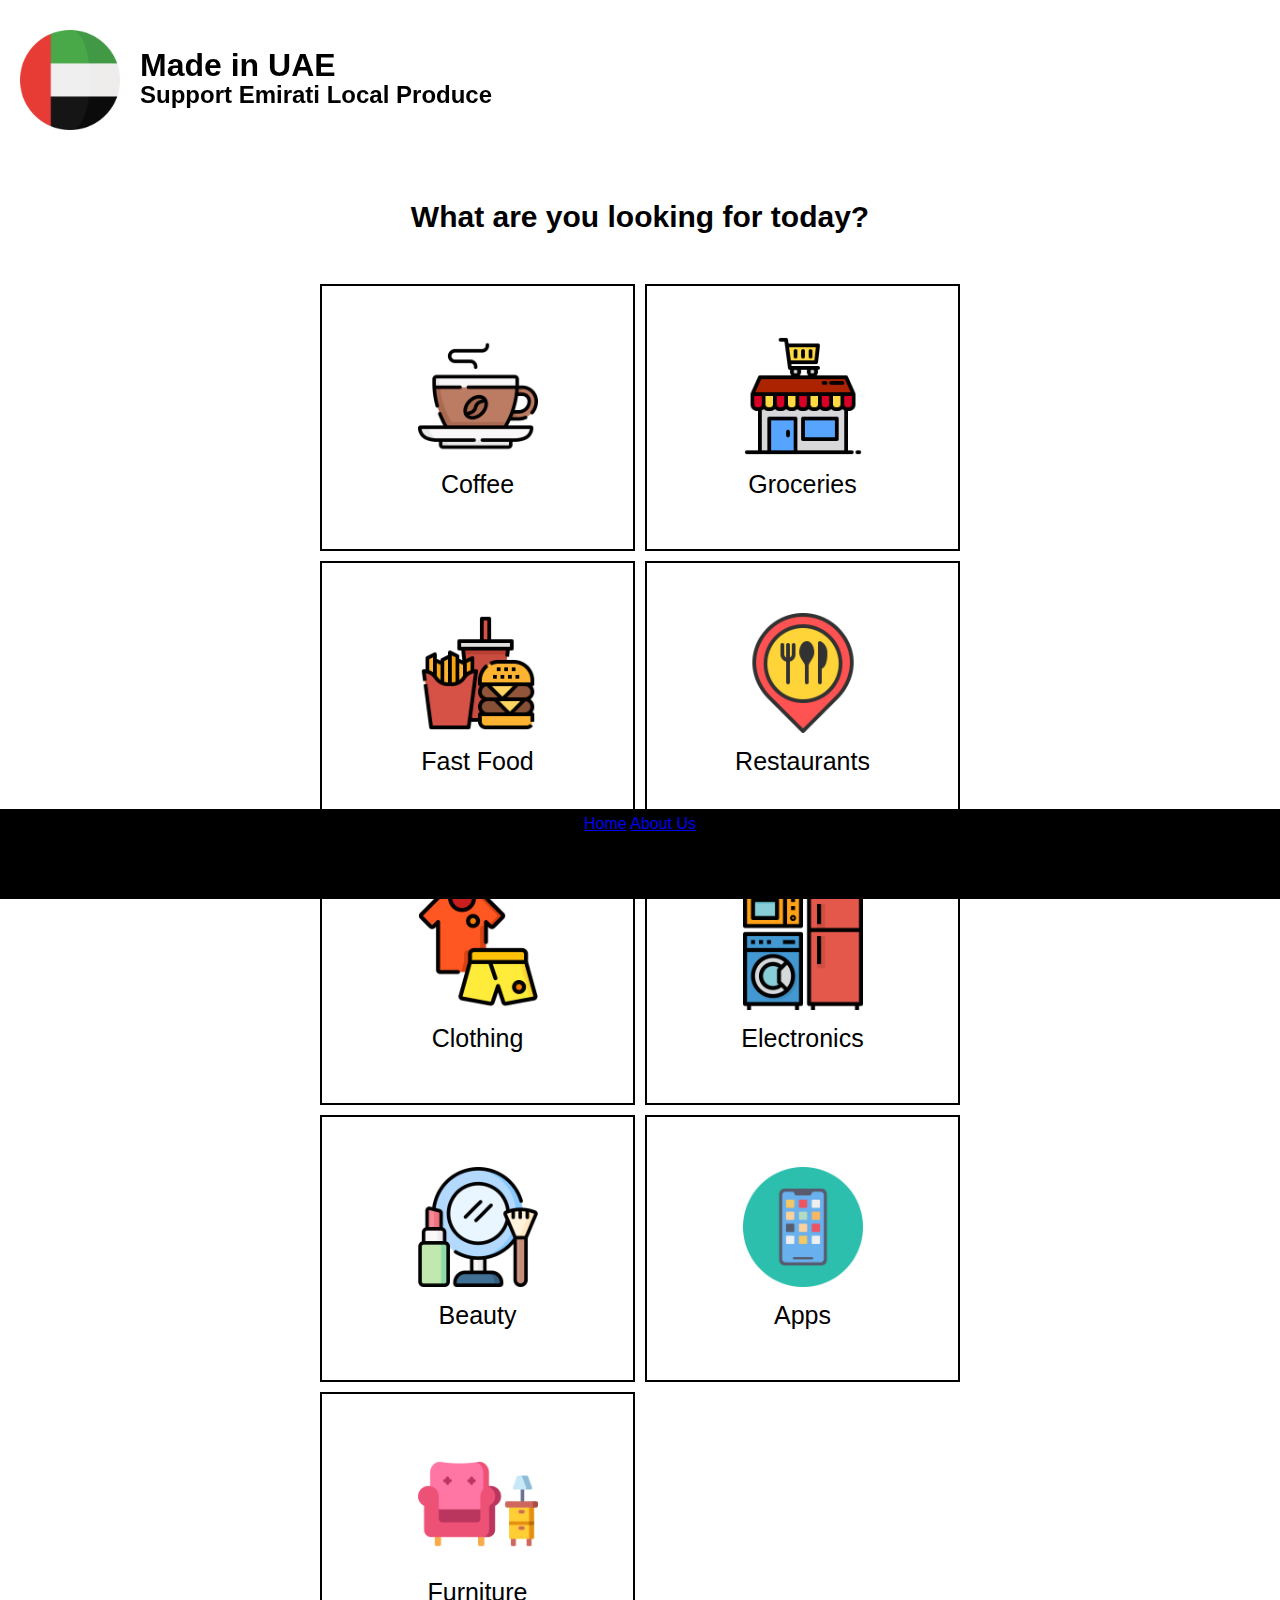
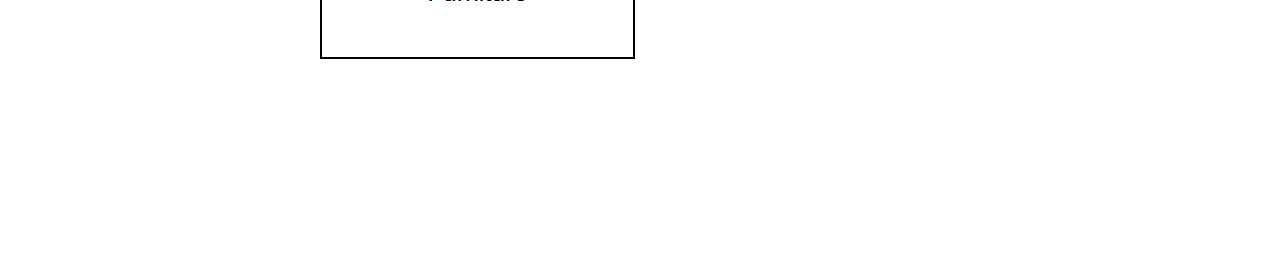
<file: templates/index.html>
<!DOCTYPE html>
<html lang="en">

  <head>
    <meta charset="UTF-8" />
    <title>Home</title>
    <link rel="stylesheet" href="Style.css" />
    <meta name="viewport" content="width=device-width", initial-scale="1.0">
  </head>

  <body>
    <div>
      <header>
        <img src="Images/uae_logo.png" class="logo" />

        <div class="wrapper">
          <h1>Made in UAE</h1>
          <h2>Support Emirati Local Produce</h2>
        </div>
      </header>

    <div class="categories">
      <h2>What are you looking for today?</h2>
      <div class="categories-list">

        <a href="#" class="single-category">
          <img src="Images/coffee_icon.png">
          <div class="category-title">Coffee</div>
        </a>

        <a href="#" class="single-category">
          <img src="Images/supermarket_icon.png">
          <div class="category-title">Groceries</div>
        </a>

        <a href="#" class="single-category">
          <img src="Images/fastfood_icon.png">
          <div class="category-title">Fast Food</div>
        </a>

        <a href="#" class="single-category">
          <img src="Images/restaurants_icon.png">
          <div class="category-title">Restaurants</div>
        </a>

        <a href="#" class="single-category">
          <img src="Images/clothing_icon.png">
          <div class="category-title">Clothing</div>
        </a>

        <a href="#" class="single-category">
          <img src="Images/electronics_icon.png">
          <div class="category-title">Electronics</div>
        </a>

        <a href="#" class="single-category">
          <img src="Images/beauty_icon.png">
          <div class="category-title">Beauty</div>
        </a>

        <a href="#" class="single-category">
          <img src="Images/apps_icon.png">
          <div class="category-title">Apps</div>
        </a>

        <a href="#" class="single-category">
          <img src="Images/furniture_icon.png">
          <div class="category-title">Furniture</div>
        </a>
      </div>
    </div>

    <div class="footer">
      <nav>
        <a href="#">Home</a>
        <a href="#">About Us</a>
      </nav>
    </div>

  </body>

</html>
</file>
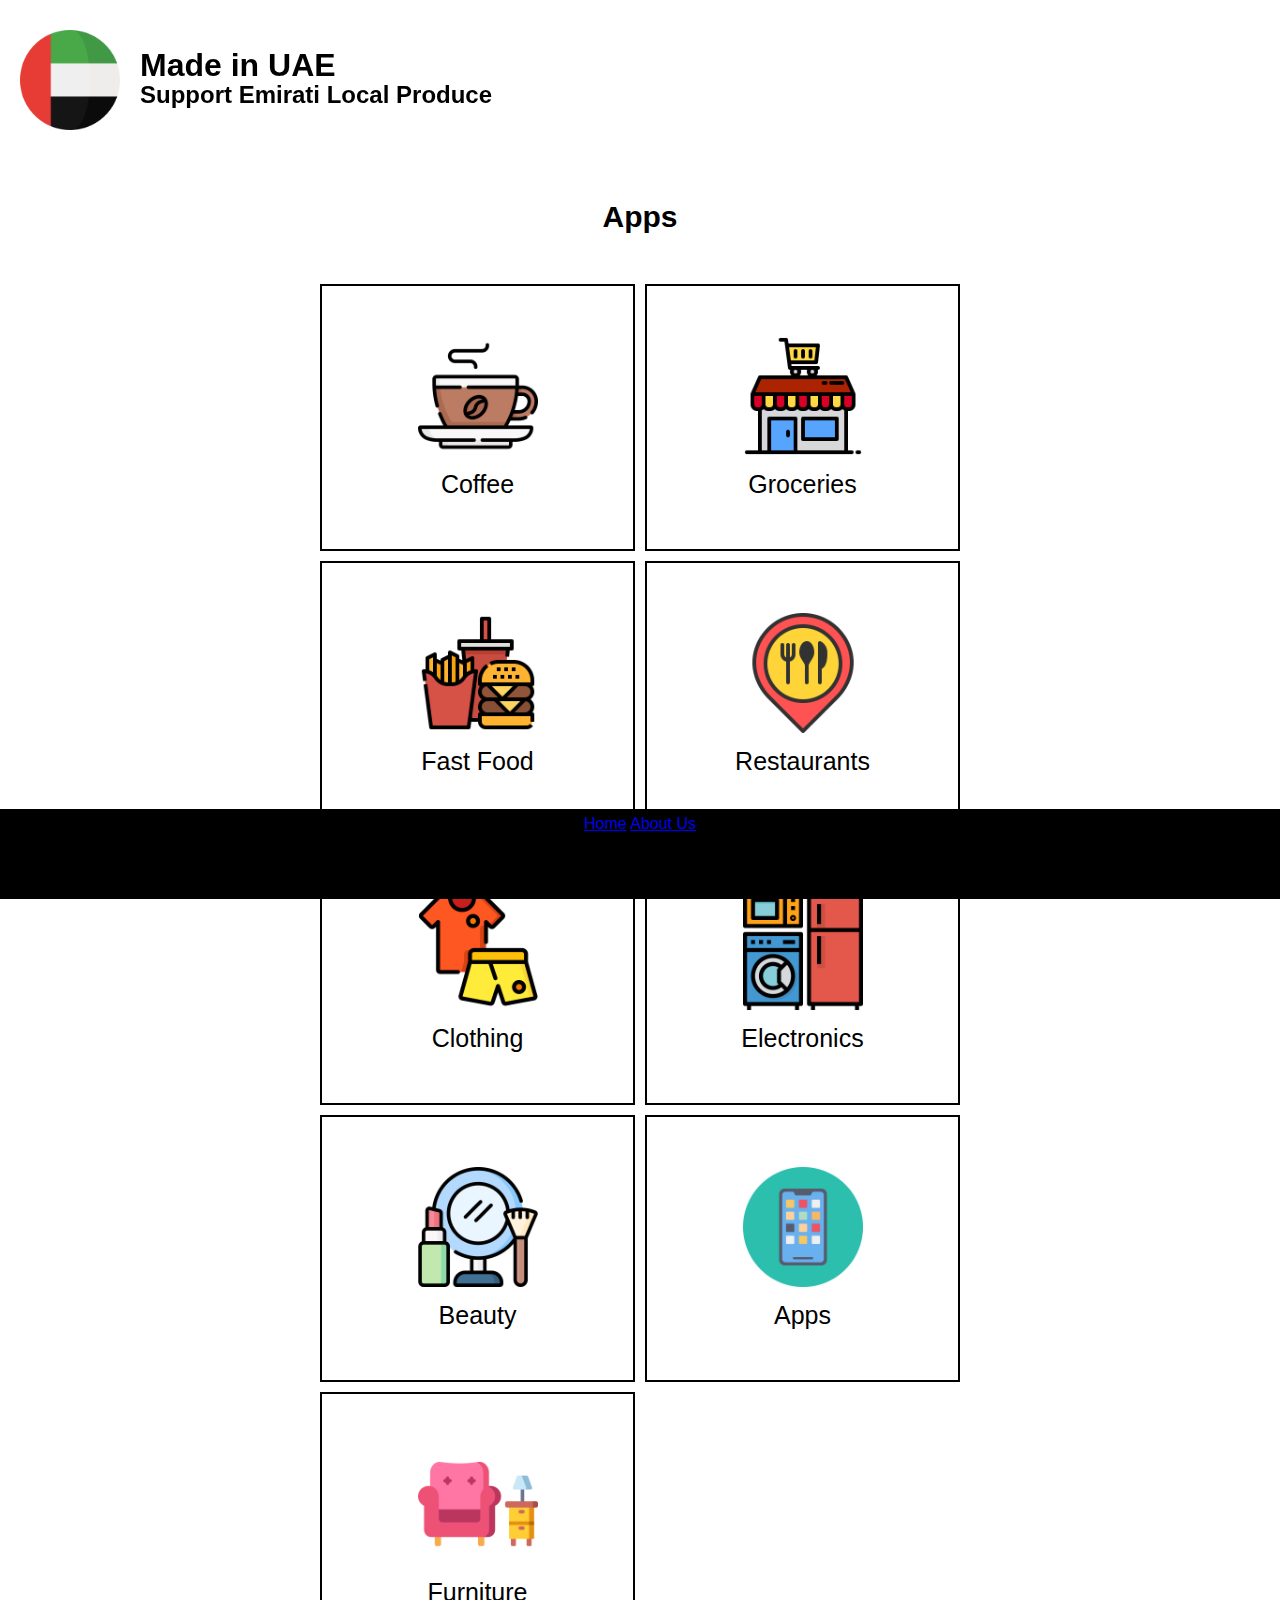
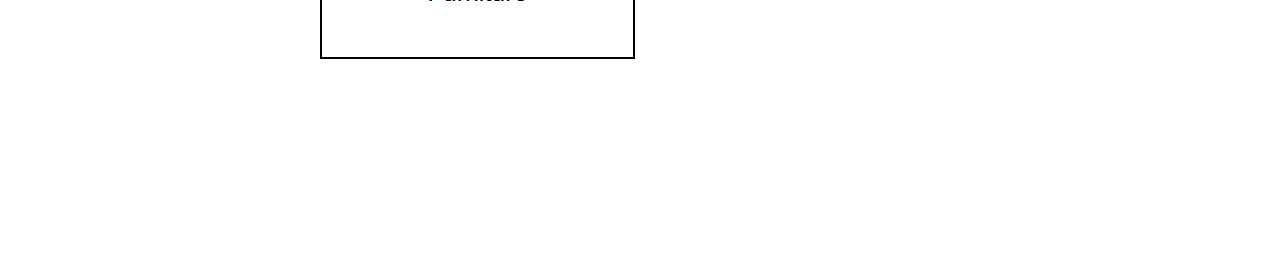
<file: templates/Apps.html>
<!DOCTYPE html>
<html lang="en">

  <head>
    <meta charset="UTF-8" />
    <title>Home</title>
    <link rel="stylesheet" href="Style.css" />
    <meta name="viewport" content="width=device-width", initial-scale="1.0">
  </head>

  <body>
    <div>
      <header>
        <img src="Images/uae_logo.png" class="logo" />

        <div class="wrapper">
          <h1>Made in UAE</h1>
          <h2>Support Emirati Local Produce</h2>
        </div>
      </header>

    <div class="categories">
      <h2>Apps</h2>
      <div class="categories-list">

        <a href="Coffee.html" class="single-category">
          <img src="Images/coffee_icon.png">
          <div class="category-title">Coffee</div>
        </a>

        <a href="Groceries.html" class="single-category">
          <img src="Images/supermarket_icon.png">
          <div class="category-title">Groceries</div>
        </a>

        <a href="#" class="single-category">
          <img src="Images/fastfood_icon.png">
          <div class="category-title">Fast Food</div>
        </a>

        <a href="#" class="single-category">
          <img src="Images/restaurants_icon.png">
          <div class="category-title">Restaurants</div>
        </a>

        <a href="#" class="single-category">
          <img src="Images/clothing_icon.png">
          <div class="category-title">Clothing</div>
        </a>

        <a href="#" class="single-category">
          <img src="Images/electronics_icon.png">
          <div class="category-title">Electronics</div>
        </a>

        <a href="#" class="single-category">
          <img src="Images/beauty_icon.png">
          <div class="category-title">Beauty</div>
        </a>

        <a href="#" class="single-category">
          <img src="Images/apps_icon.png">
          <div class="category-title">Apps</div>
        </a>

        <a href="#" class="single-category">
          <img src="Images/furniture_icon.png">
          <div class="category-title">Furniture</div>
        </a>
      </div>
    </div>

    <div class="footer">
      <nav>
        <a href="index.html">Home</a>
        <a href="#">About Us</a>
      </nav>
    </div>

  </body>

</html>
</file>
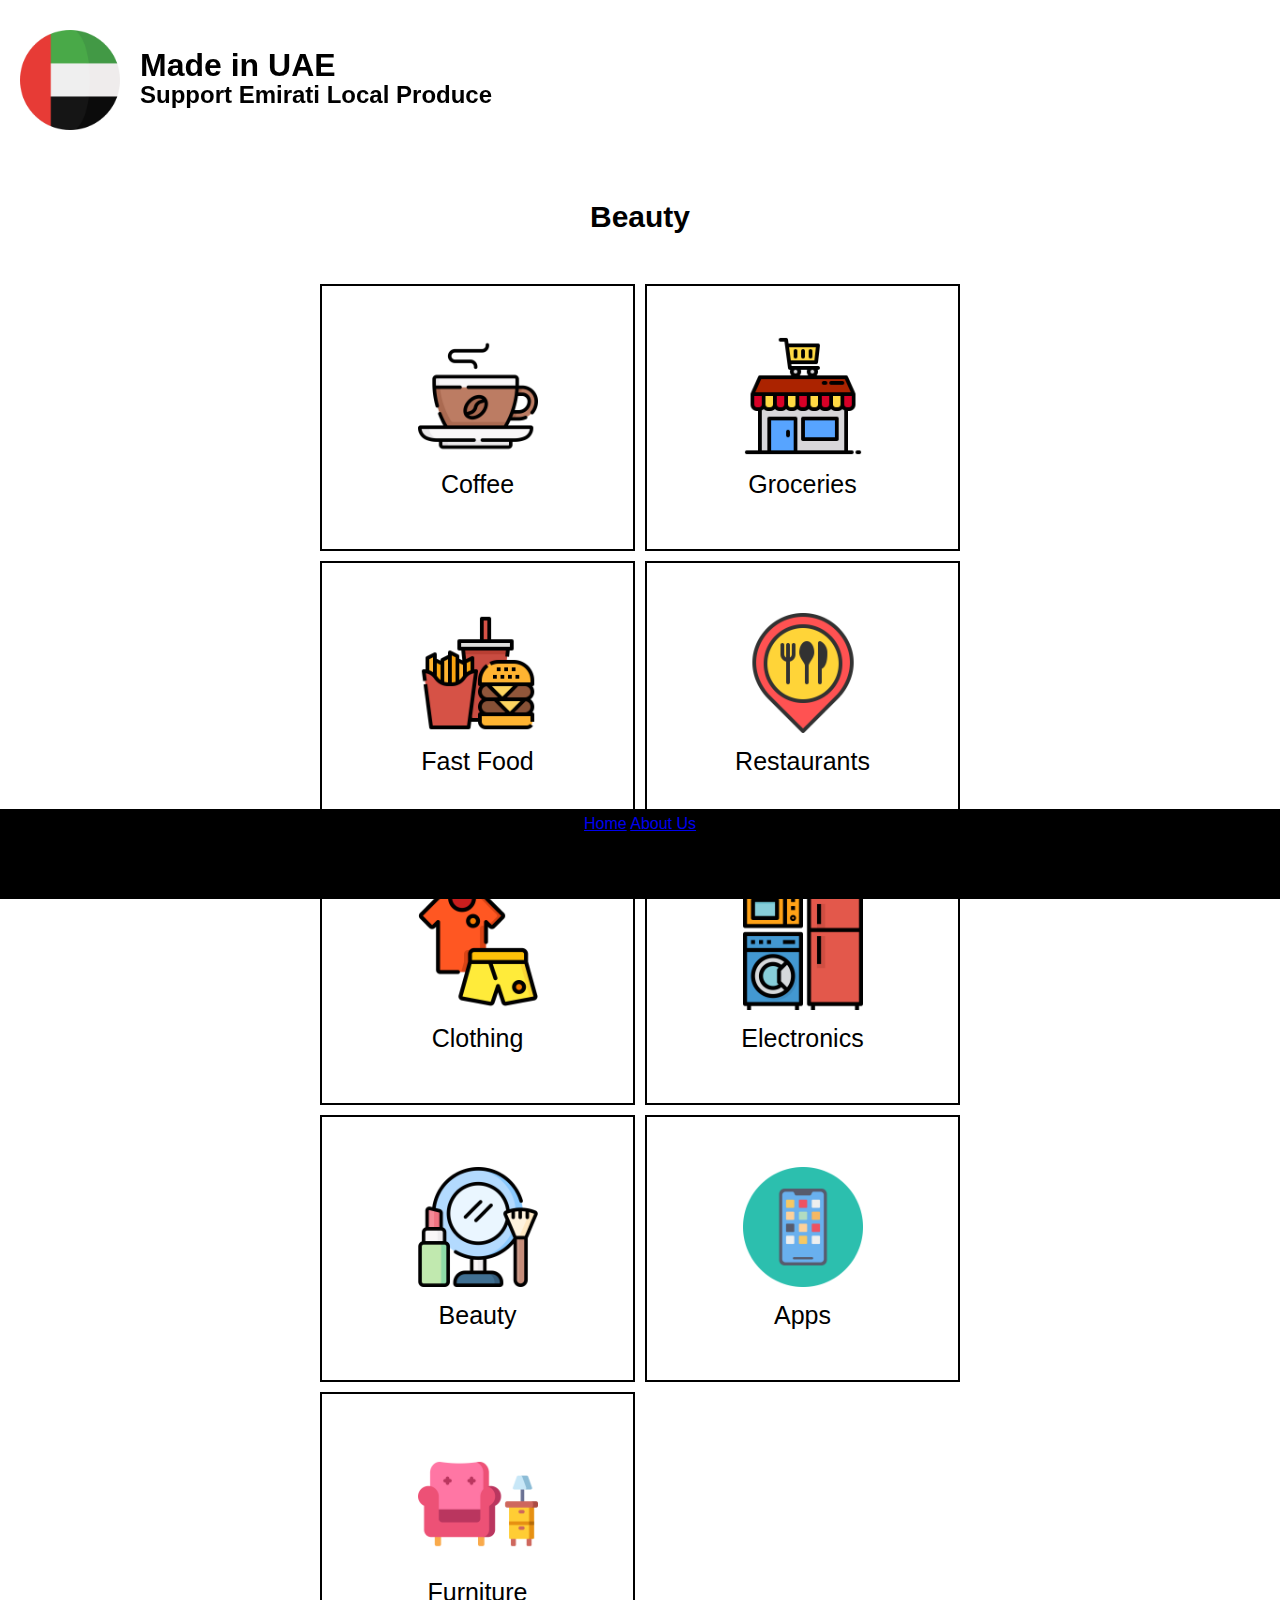
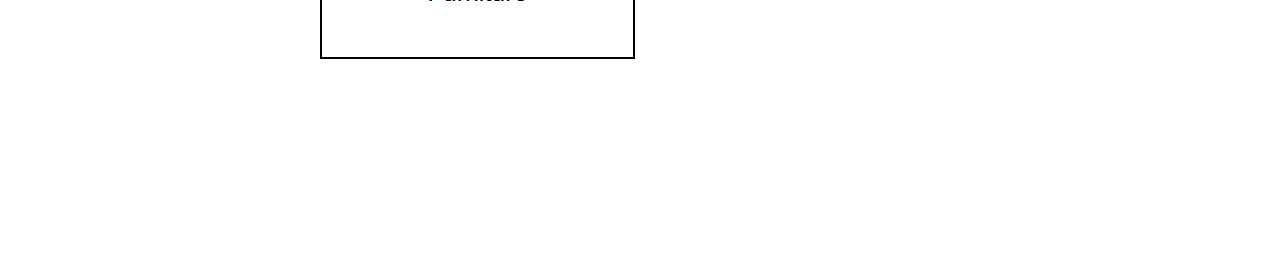
<file: templates/Beauty.html>
<!DOCTYPE html>
<html lang="en">

  <head>
    <meta charset="UTF-8" />
    <title>Home</title>
    <link rel="stylesheet" href="Style.css" />
    <meta name="viewport" content="width=device-width", initial-scale="1.0">
  </head>

  <body>
    <div>
      <header>
        <img src="Images/uae_logo.png" class="logo" />

        <div class="wrapper">
          <h1>Made in UAE</h1>
          <h2>Support Emirati Local Produce</h2>
        </div>
      </header>

    <div class="categories">
      <h2>Beauty</h2>
      <div class="categories-list">

        <a href="Coffee.html" class="single-category">
          <img src="Images/coffee_icon.png">
          <div class="category-title">Coffee</div>
        </a>

        <a href="Groceries.html" class="single-category">
          <img src="Images/supermarket_icon.png">
          <div class="category-title">Groceries</div>
        </a>

        <a href="#" class="single-category">
          <img src="Images/fastfood_icon.png">
          <div class="category-title">Fast Food</div>
        </a>

        <a href="#" class="single-category">
          <img src="Images/restaurants_icon.png">
          <div class="category-title">Restaurants</div>
        </a>

        <a href="#" class="single-category">
          <img src="Images/clothing_icon.png">
          <div class="category-title">Clothing</div>
        </a>

        <a href="#" class="single-category">
          <img src="Images/electronics_icon.png">
          <div class="category-title">Electronics</div>
        </a>

        <a href="#" class="single-category">
          <img src="Images/beauty_icon.png">
          <div class="category-title">Beauty</div>
        </a>

        <a href="#" class="single-category">
          <img src="Images/apps_icon.png">
          <div class="category-title">Apps</div>
        </a>

        <a href="#" class="single-category">
          <img src="Images/furniture_icon.png">
          <div class="category-title">Furniture</div>
        </a>
      </div>
    </div>

    <div class="footer">
      <nav>
        <a href="index.html">Home</a>
        <a href="#">About Us</a>
      </nav>
    </div>

  </body>

</html>
</file>
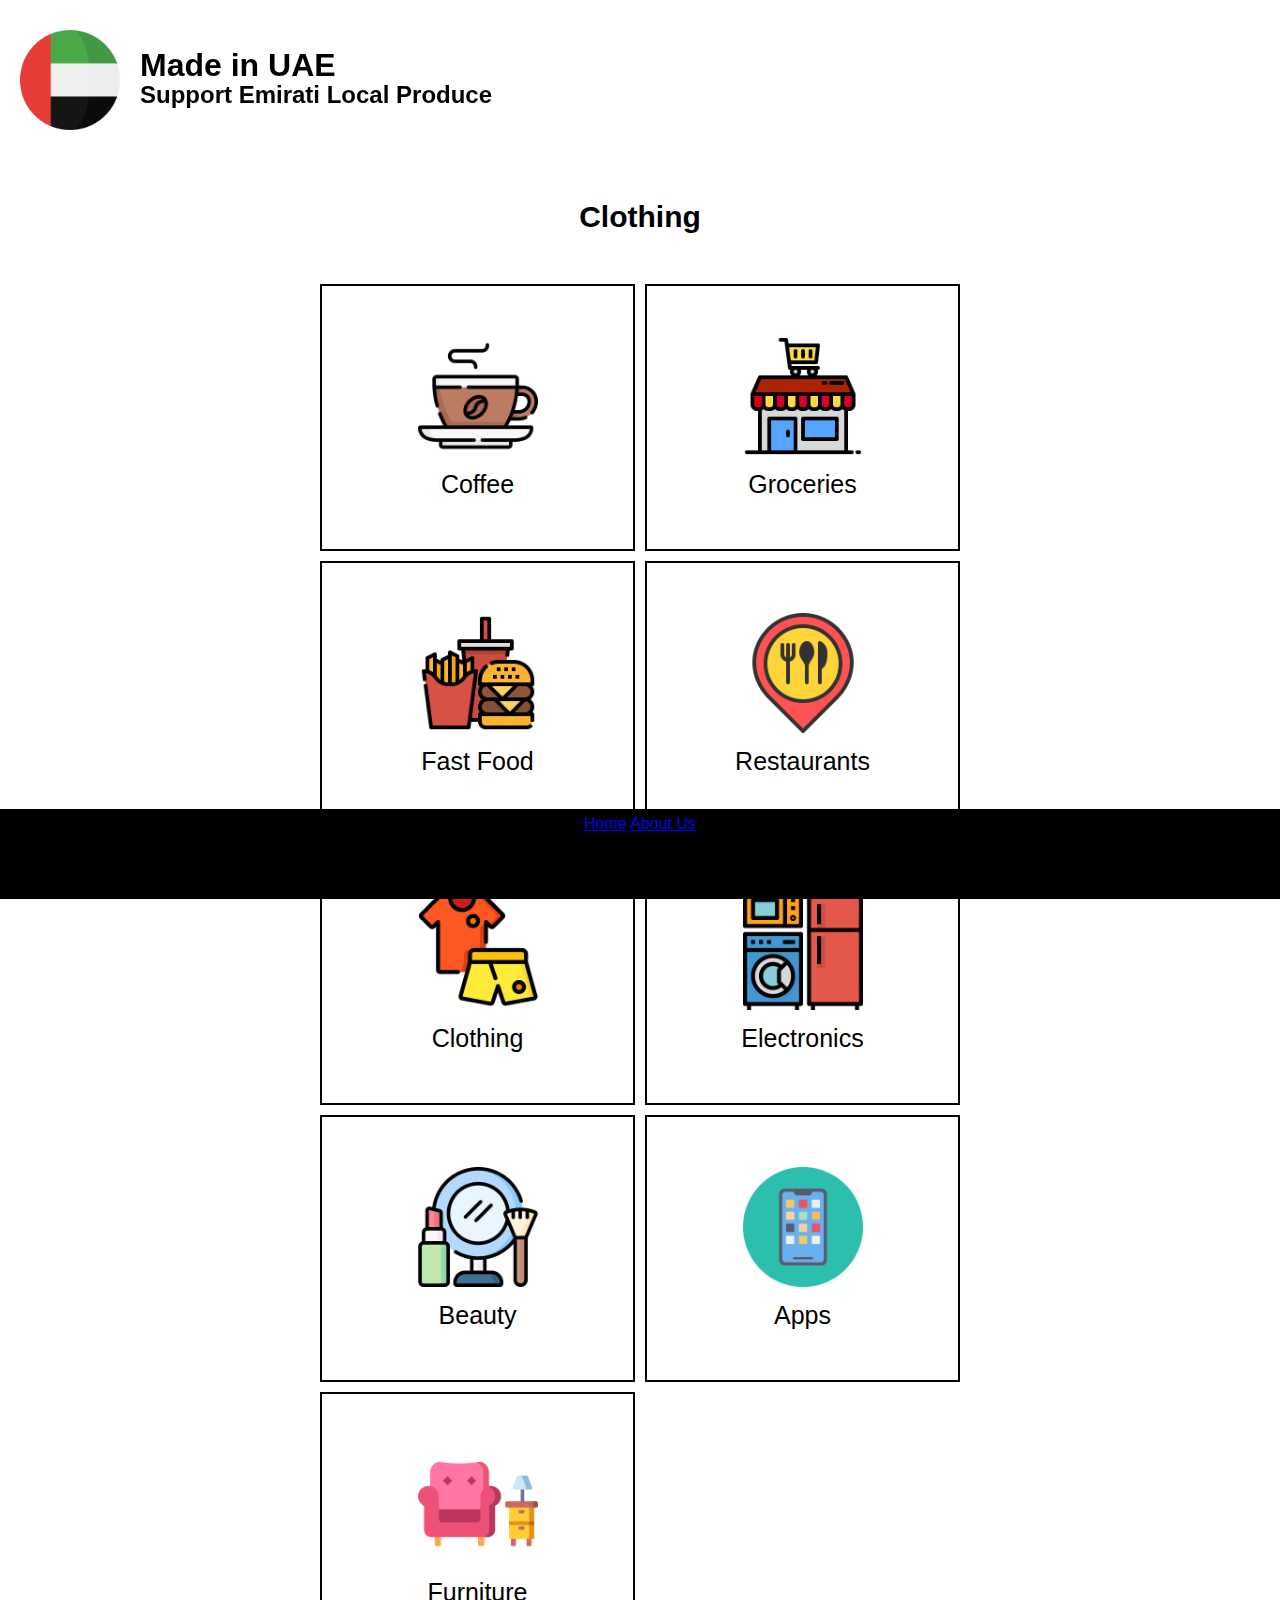
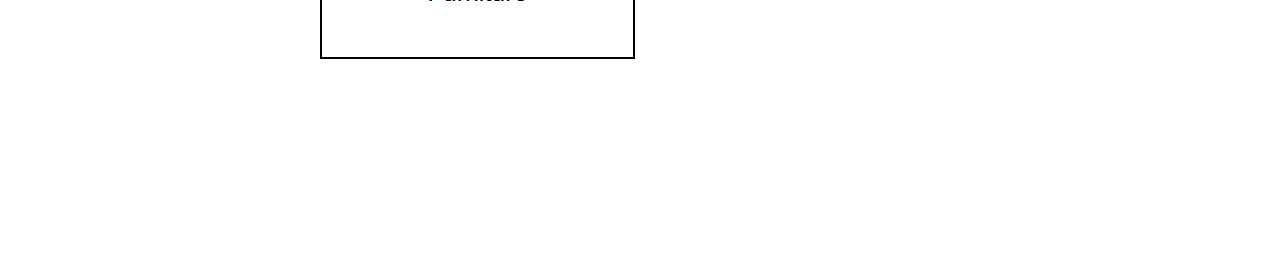
<file: templates/Clothing.html>
<!DOCTYPE html>
<html lang="en">

  <head>
    <meta charset="UTF-8" />
    <title>Home</title>
    <link rel="stylesheet" href="Style.css" />
    <meta name="viewport" content="width=device-width", initial-scale="1.0">
  </head>

  <body>
    <div>
      <header>
        <img src="Images/uae_logo.png" class="logo" />

        <div class="wrapper">
          <h1>Made in UAE</h1>
          <h2>Support Emirati Local Produce</h2>
        </div>
      </header>

    <div class="categories">
      <h2>Clothing</h2>
      <div class="categories-list">

        <a href="Coffee.html" class="single-category">
          <img src="Images/coffee_icon.png">
          <div class="category-title">Coffee</div>
        </a>

        <a href="Groceries.html" class="single-category">
          <img src="Images/supermarket_icon.png">
          <div class="category-title">Groceries</div>
        </a>

        <a href="#" class="single-category">
          <img src="Images/fastfood_icon.png">
          <div class="category-title">Fast Food</div>
        </a>

        <a href="#" class="single-category">
          <img src="Images/restaurants_icon.png">
          <div class="category-title">Restaurants</div>
        </a>

        <a href="#" class="single-category">
          <img src="Images/clothing_icon.png">
          <div class="category-title">Clothing</div>
        </a>

        <a href="#" class="single-category">
          <img src="Images/electronics_icon.png">
          <div class="category-title">Electronics</div>
        </a>

        <a href="#" class="single-category">
          <img src="Images/beauty_icon.png">
          <div class="category-title">Beauty</div>
        </a>

        <a href="#" class="single-category">
          <img src="Images/apps_icon.png">
          <div class="category-title">Apps</div>
        </a>

        <a href="#" class="single-category">
          <img src="Images/furniture_icon.png">
          <div class="category-title">Furniture</div>
        </a>
      </div>
    </div>

    <div class="footer">
      <nav>
        <a href="index.html">Home</a>
        <a href="#">About Us</a>
      </nav>
    </div>

  </body>

</html>
</file>
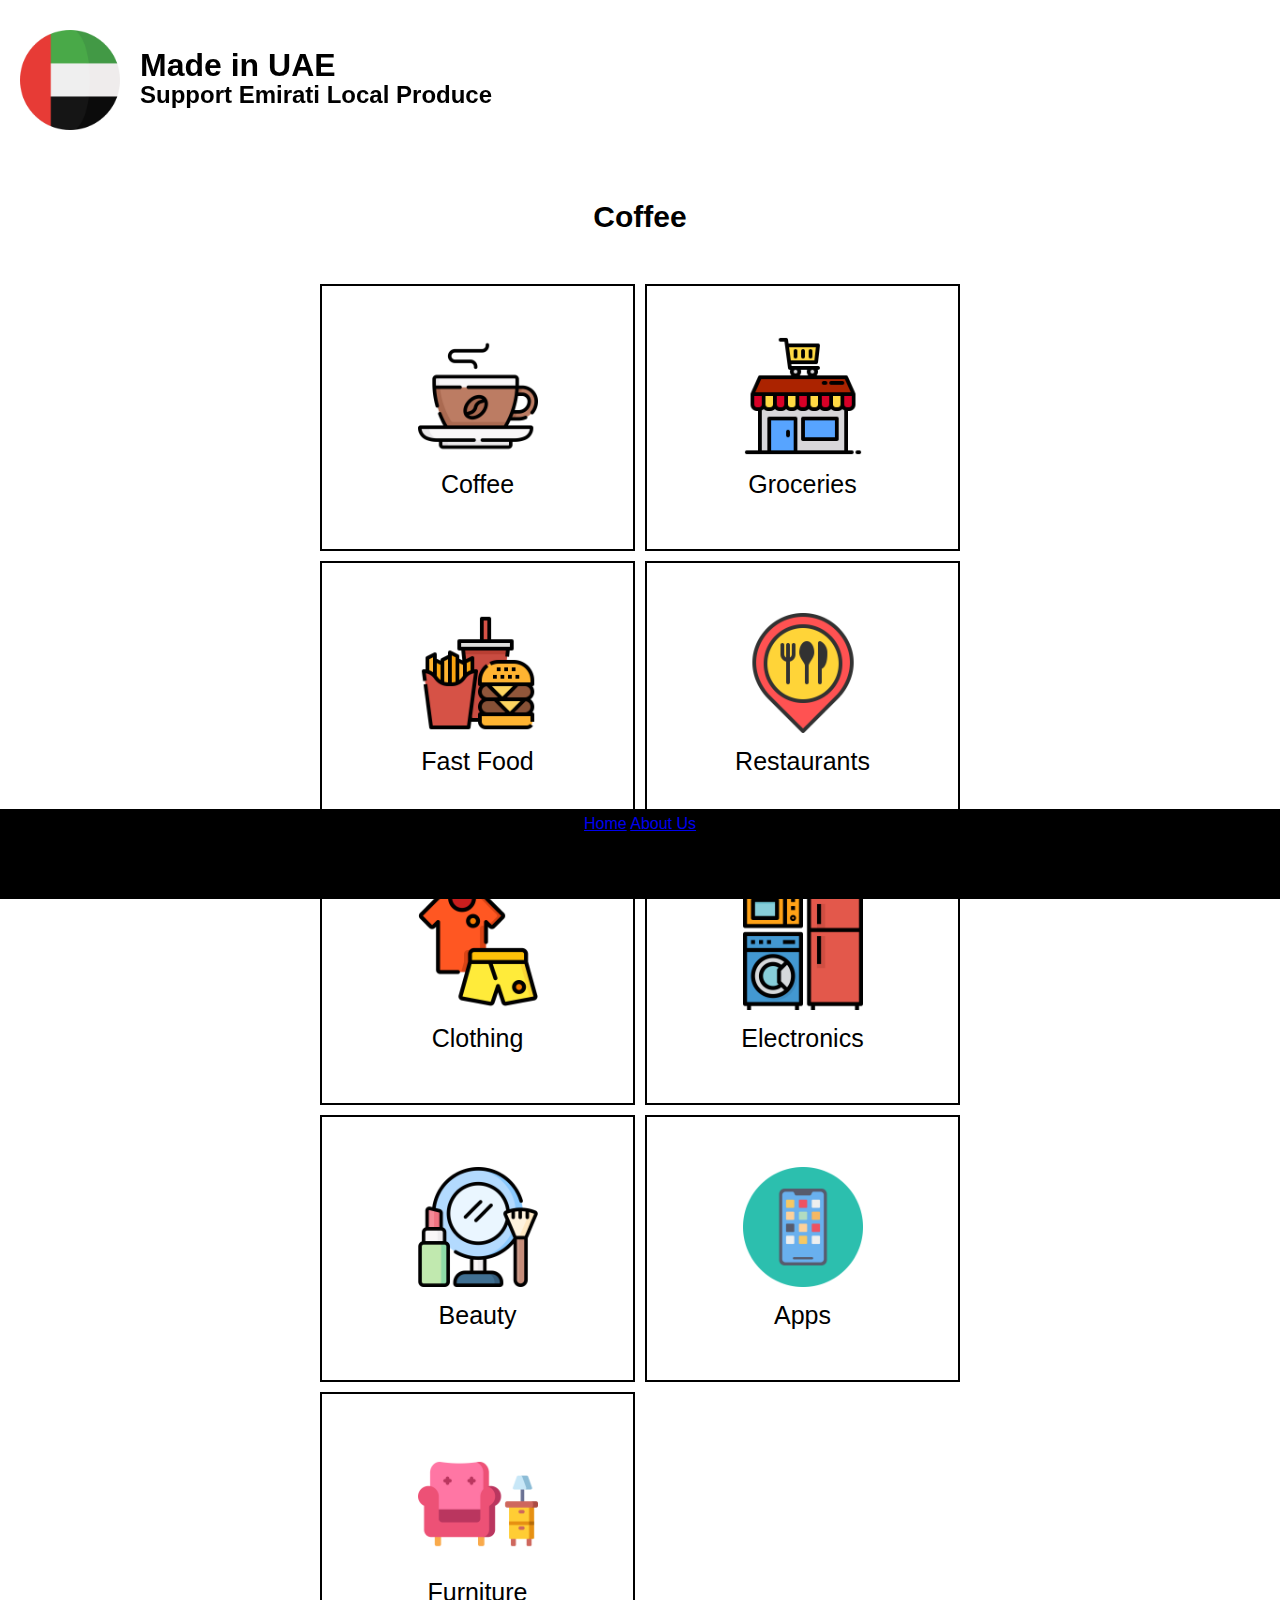
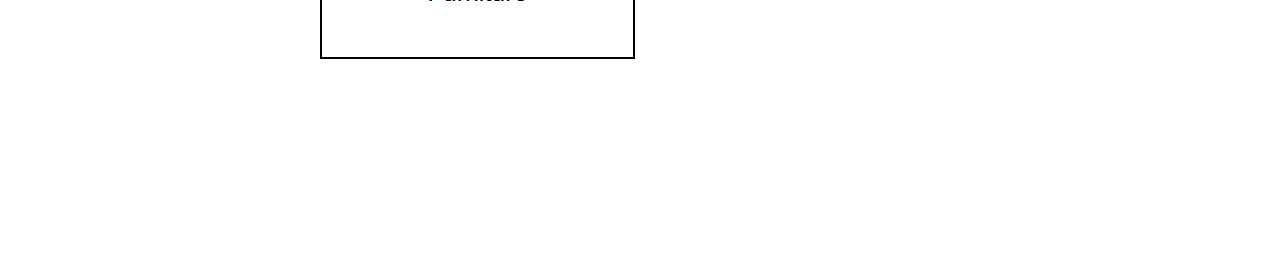
<file: templates/Coffee.html>
<!DOCTYPE html>
<html lang="en">

  <head>
    <meta charset="UTF-8" />
    <title>Home</title>
    <link rel="stylesheet" href="Style.css" />
    <meta name="viewport" content="width=device-width", initial-scale="1.0">
  </head>

  <body>
    <div>
      <header>
        <img src="Images/uae_logo.png" class="logo" />

        <div class="wrapper">
          <h1>Made in UAE</h1>
          <h2>Support Emirati Local Produce</h2>
        </div>
      </header>

    <div class="categories">
      <h2>Coffee</h2>
      <div class="categories-list">

        <a href="Coffee.html" class="single-category">
          <img src="Images/coffee_icon.png">
          <div class="category-title">Coffee</div>
        </a>

        <a href="#" class="single-category">
          <img src="Images/supermarket_icon.png">
          <div class="category-title">Groceries</div>
        </a>

        <a href="#" class="single-category">
          <img src="Images/fastfood_icon.png">
          <div class="category-title">Fast Food</div>
        </a>

        <a href="#" class="single-category">
          <img src="Images/restaurants_icon.png">
          <div class="category-title">Restaurants</div>
        </a>

        <a href="#" class="single-category">
          <img src="Images/clothing_icon.png">
          <div class="category-title">Clothing</div>
        </a>

        <a href="#" class="single-category">
          <img src="Images/electronics_icon.png">
          <div class="category-title">Electronics</div>
        </a>

        <a href="#" class="single-category">
          <img src="Images/beauty_icon.png">
          <div class="category-title">Beauty</div>
        </a>

        <a href="#" class="single-category">
          <img src="Images/apps_icon.png">
          <div class="category-title">Apps</div>
        </a>

        <a href="#" class="single-category">
          <img src="Images/furniture_icon.png">
          <div class="category-title">Furniture</div>
        </a>
      </div>
    </div>

    <div class="footer">
      <nav>
        <a href="index.html">Home</a>
        <a href="#">About Us</a>
      </nav>
    </div>
  </body>
</html>
</file>
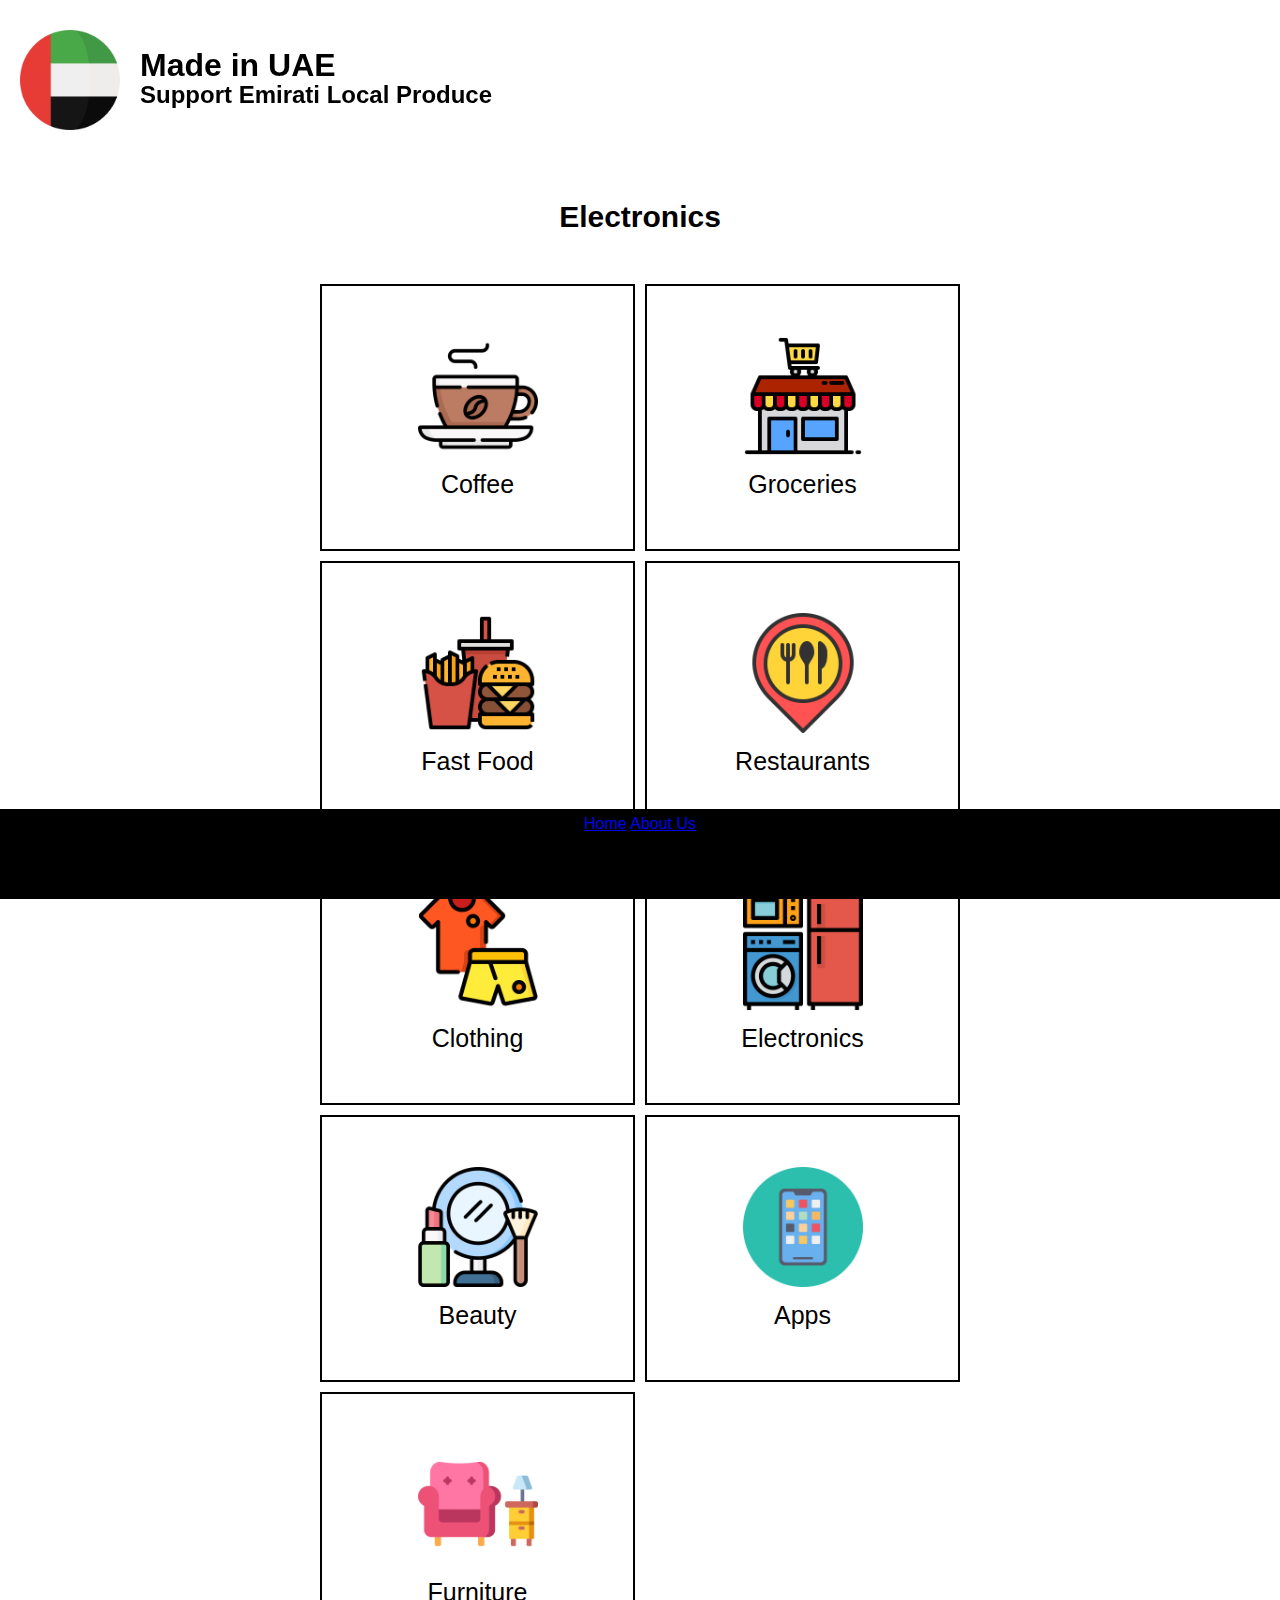
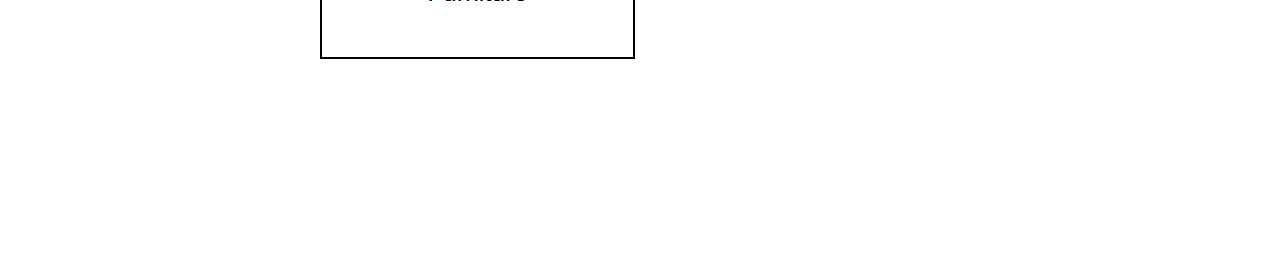
<file: templates/Electronics.html>
<!DOCTYPE html>
<html lang="en">

  <head>
    <meta charset="UTF-8" />
    <title>Home</title>
    <link rel="stylesheet" href="Style.css" />
    <meta name="viewport" content="width=device-width", initial-scale="1.0">
  </head>

  <body>
    <div>
      <header>
        <img src="Images/uae_logo.png" class="logo" />

        <div class="wrapper">
          <h1>Made in UAE</h1>
          <h2>Support Emirati Local Produce</h2>
        </div>
      </header>

    <div class="categories">
      <h2>Electronics</h2>
      <div class="categories-list">

        <a href="Coffee.html" class="single-category">
          <img src="Images/coffee_icon.png">
          <div class="category-title">Coffee</div>
        </a>

        <a href="Groceries.html" class="single-category">
          <img src="Images/supermarket_icon.png">
          <div class="category-title">Groceries</div>
        </a>

        <a href="#" class="single-category">
          <img src="Images/fastfood_icon.png">
          <div class="category-title">Fast Food</div>
        </a>

        <a href="#" class="single-category">
          <img src="Images/restaurants_icon.png">
          <div class="category-title">Restaurants</div>
        </a>

        <a href="#" class="single-category">
          <img src="Images/clothing_icon.png">
          <div class="category-title">Clothing</div>
        </a>

        <a href="#" class="single-category">
          <img src="Images/electronics_icon.png">
          <div class="category-title">Electronics</div>
        </a>

        <a href="#" class="single-category">
          <img src="Images/beauty_icon.png">
          <div class="category-title">Beauty</div>
        </a>

        <a href="#" class="single-category">
          <img src="Images/apps_icon.png">
          <div class="category-title">Apps</div>
        </a>

        <a href="#" class="single-category">
          <img src="Images/furniture_icon.png">
          <div class="category-title">Furniture</div>
        </a>
      </div>
    </div>

    <div class="footer">
      <nav>
        <a href="index.html">Home</a>
        <a href="#">About Us</a>
      </nav>
    </div>

  </body>

</html>
</file>
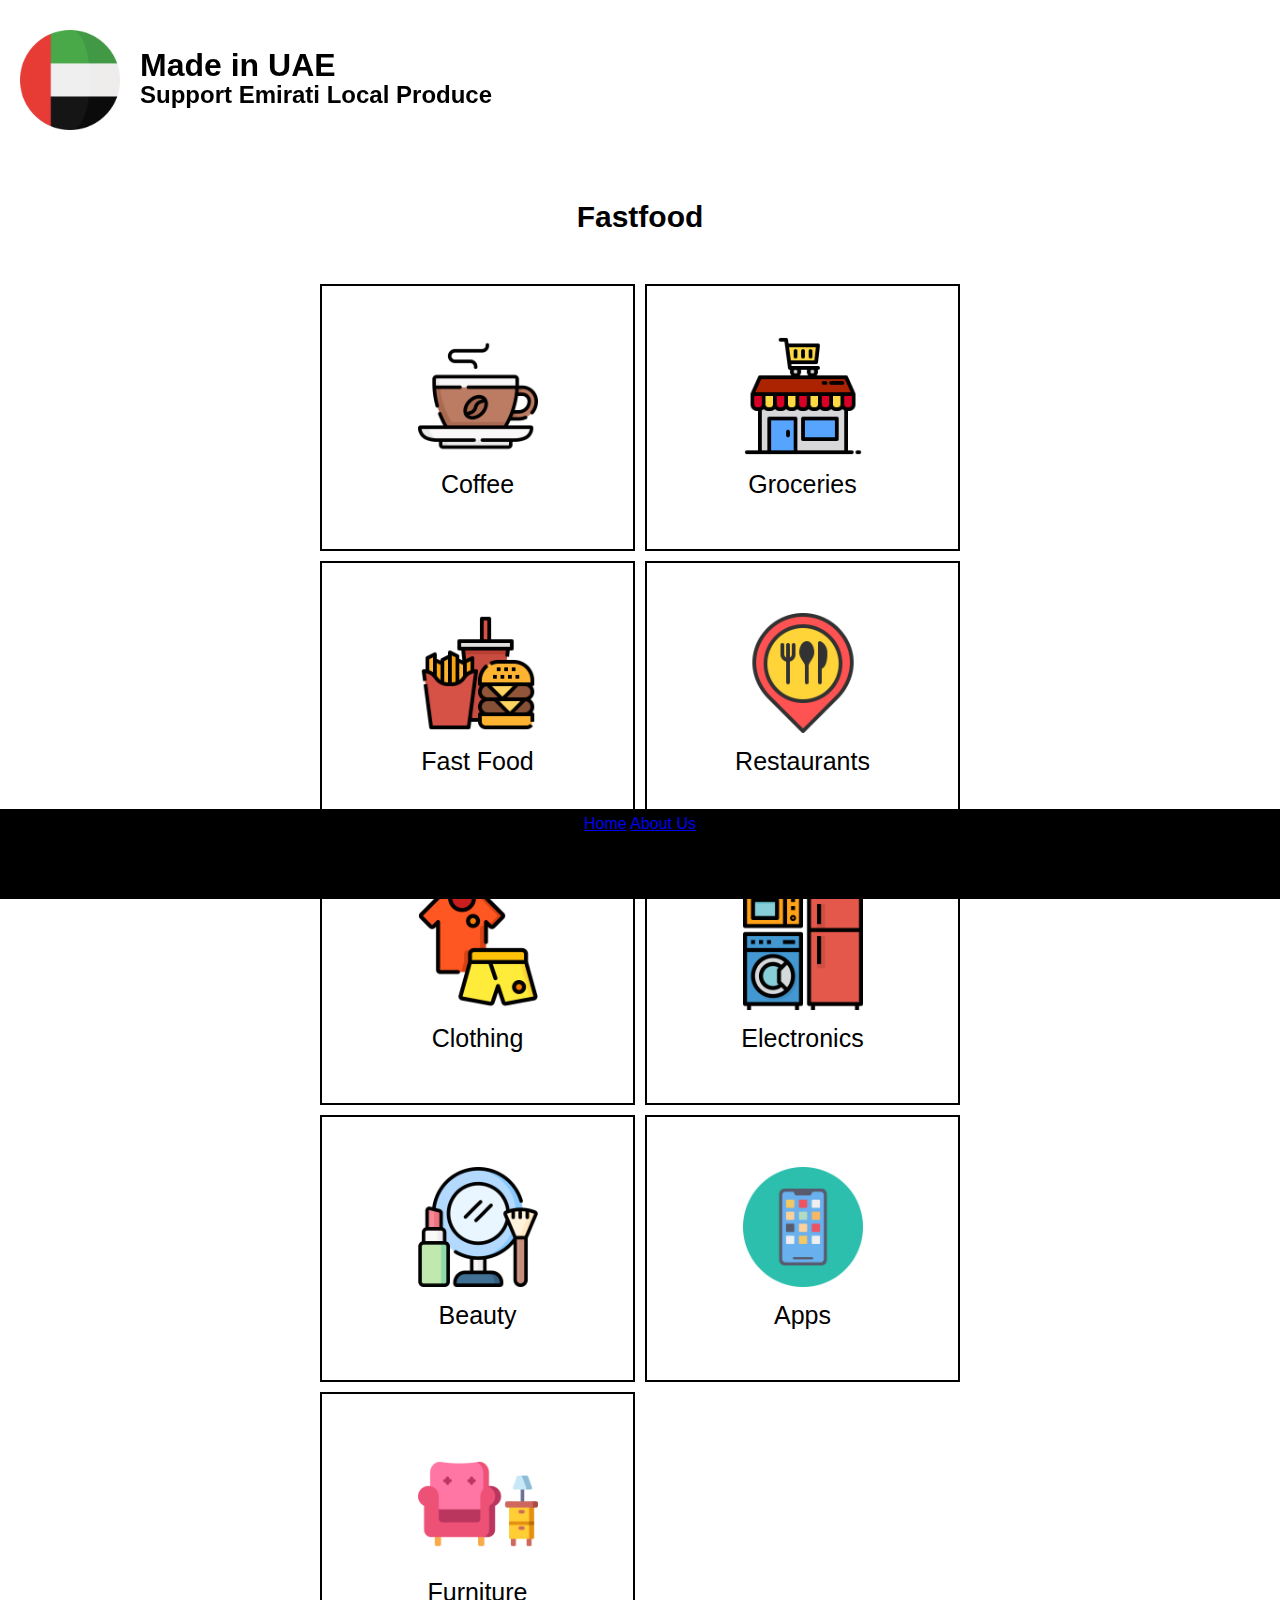
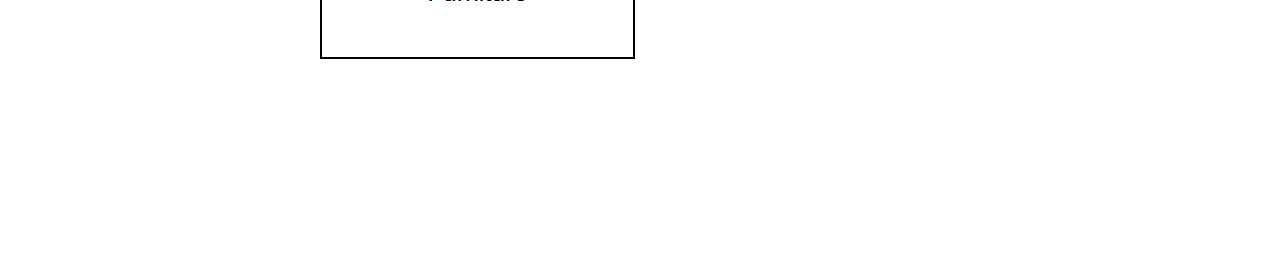
<file: templates/Fastfood.html>
<!DOCTYPE html>
<html lang="en">

  <head>
    <meta charset="UTF-8" />
    <title>Home</title>
    <link rel="stylesheet" href="Style.css" />
    <meta name="viewport" content="width=device-width", initial-scale="1.0">
  </head>

  <body>
    <div>
      <header>
        <img src="Images/uae_logo.png" class="logo" />

        <div class="wrapper">
          <h1>Made in UAE</h1>
          <h2>Support Emirati Local Produce</h2>
        </div>
      </header>

    <div class="categories">
      <h2>Fastfood</h2>
      <div class="categories-list">

        <a href="Coffee.html" class="single-category">
          <img src="Images/coffee_icon.png">
          <div class="category-title">Coffee</div>
        </a>

        <a href="Groceries.html" class="single-category">
          <img src="Images/supermarket_icon.png">
          <div class="category-title">Groceries</div>
        </a>

        <a href="#" class="single-category">
          <img src="Images/fastfood_icon.png">
          <div class="category-title">Fast Food</div>
        </a>

        <a href="#" class="single-category">
          <img src="Images/restaurants_icon.png">
          <div class="category-title">Restaurants</div>
        </a>

        <a href="#" class="single-category">
          <img src="Images/clothing_icon.png">
          <div class="category-title">Clothing</div>
        </a>

        <a href="#" class="single-category">
          <img src="Images/electronics_icon.png">
          <div class="category-title">Electronics</div>
        </a>

        <a href="#" class="single-category">
          <img src="Images/beauty_icon.png">
          <div class="category-title">Beauty</div>
        </a>

        <a href="#" class="single-category">
          <img src="Images/apps_icon.png">
          <div class="category-title">Apps</div>
        </a>

        <a href="#" class="single-category">
          <img src="Images/furniture_icon.png">
          <div class="category-title">Furniture</div>
        </a>
      </div>
    </div>

    <div class="footer">
      <nav>
        <a href="index.html">Home</a>
        <a href="#">About Us</a>
      </nav>
    </div>

  </body>

</html>
</file>
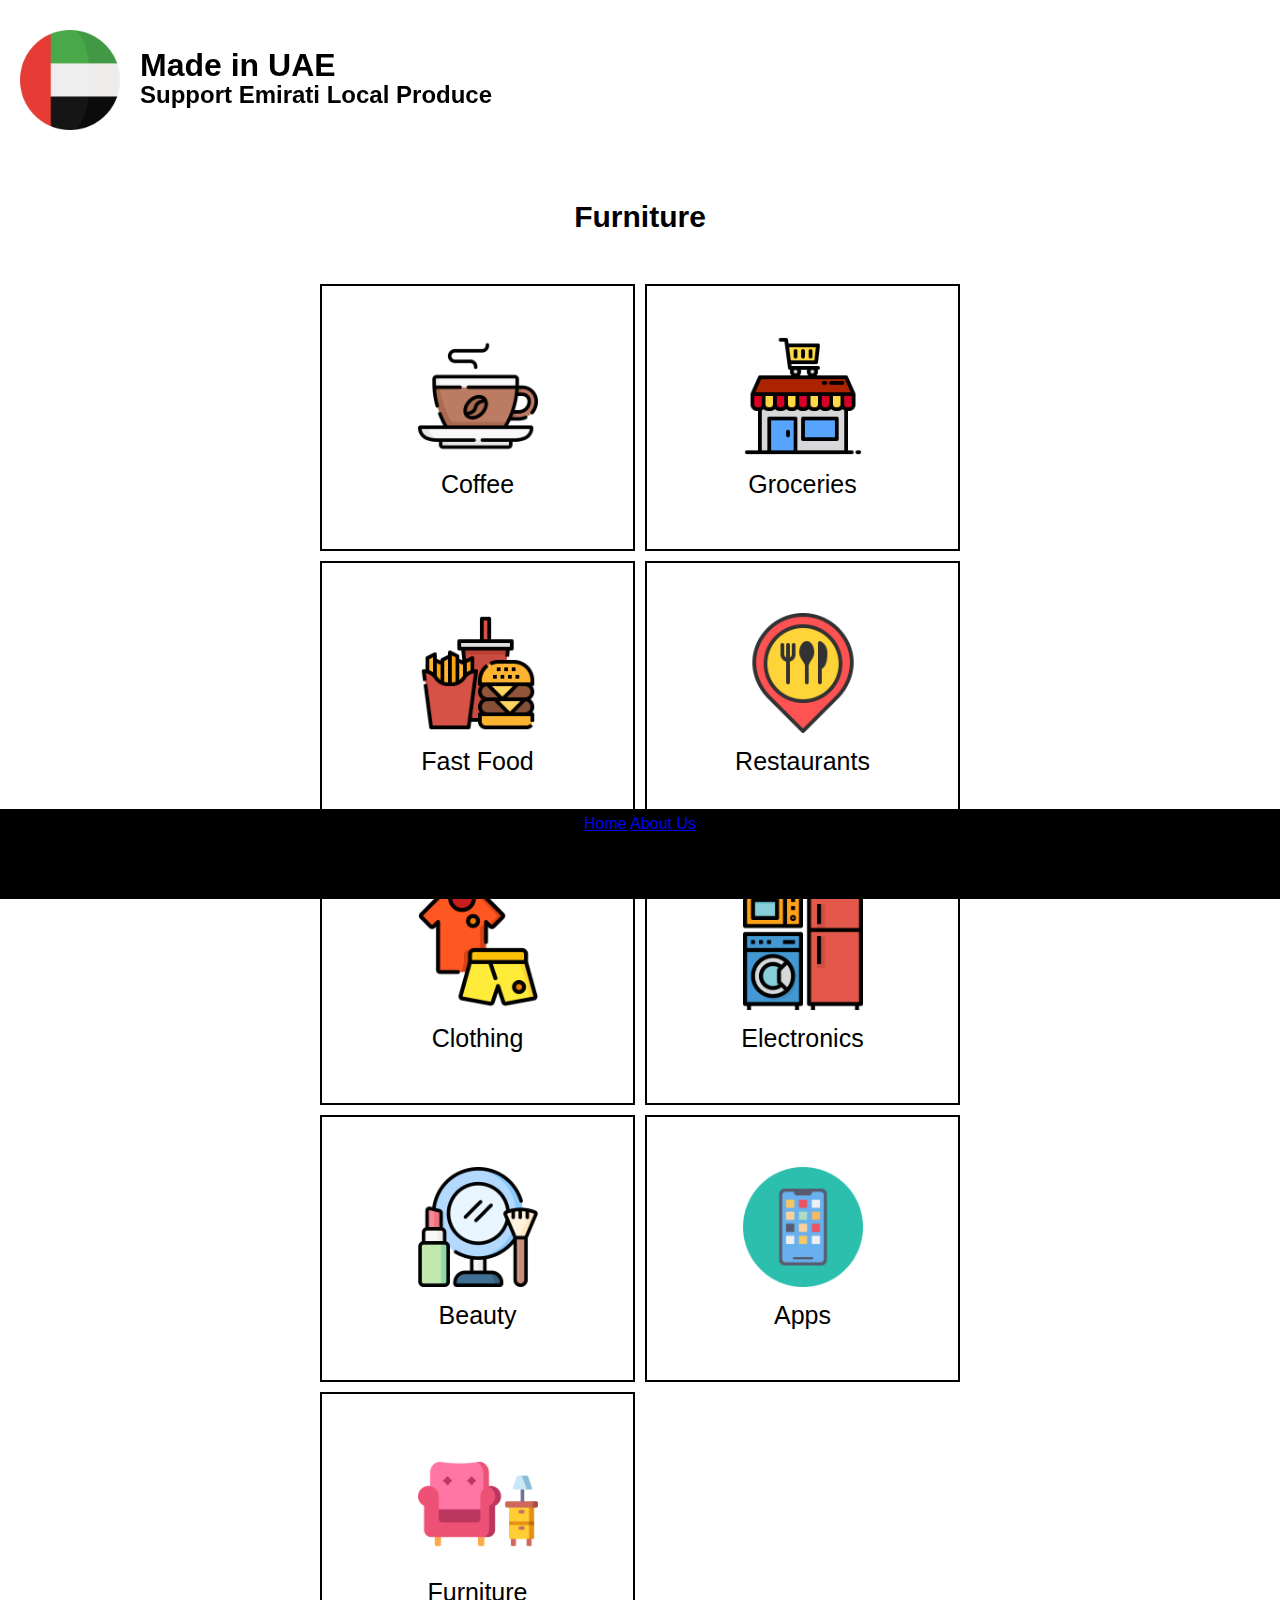
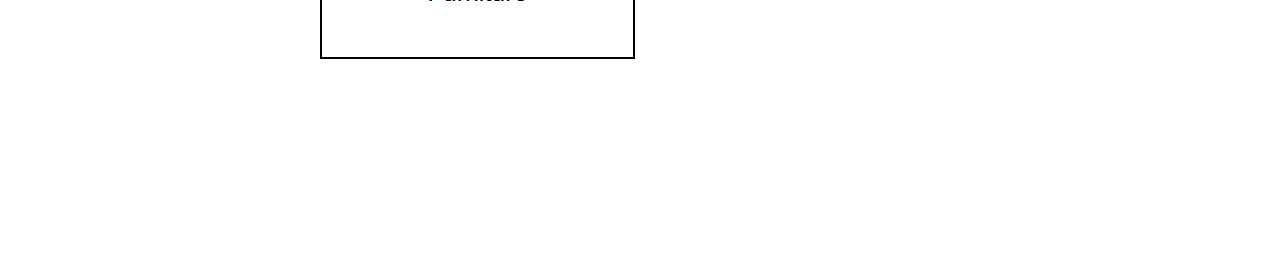
<file: templates/Furniture.html>
<!DOCTYPE html>
<html lang="en">

  <head>
    <meta charset="UTF-8" />
    <title>Home</title>
    <link rel="stylesheet" href="Style.css" />
    <meta name="viewport" content="width=device-width", initial-scale="1.0">
  </head>

  <body>
    <div>
      <header>
        <img src="Images/uae_logo.png" class="logo" />

        <div class="wrapper">
          <h1>Made in UAE</h1>
          <h2>Support Emirati Local Produce</h2>
        </div>
      </header>

    <div class="categories">
      <h2>Furniture</h2>
      <div class="categories-list">

        <a href="Coffee.html" class="single-category">
          <img src="Images/coffee_icon.png">
          <div class="category-title">Coffee</div>
        </a>

        <a href="Groceries.html" class="single-category">
          <img src="Images/supermarket_icon.png">
          <div class="category-title">Groceries</div>
        </a>

        <a href="#" class="single-category">
          <img src="Images/fastfood_icon.png">
          <div class="category-title">Fast Food</div>
        </a>

        <a href="#" class="single-category">
          <img src="Images/restaurants_icon.png">
          <div class="category-title">Restaurants</div>
        </a>

        <a href="#" class="single-category">
          <img src="Images/clothing_icon.png">
          <div class="category-title">Clothing</div>
        </a>

        <a href="#" class="single-category">
          <img src="Images/electronics_icon.png">
          <div class="category-title">Electronics</div>
        </a>

        <a href="#" class="single-category">
          <img src="Images/beauty_icon.png">
          <div class="category-title">Beauty</div>
        </a>

        <a href="#" class="single-category">
          <img src="Images/apps_icon.png">
          <div class="category-title">Apps</div>
        </a>

        <a href="#" class="single-category">
          <img src="Images/furniture_icon.png">
          <div class="category-title">Furniture</div>
        </a>
      </div>
    </div>

    <div class="footer">
      <nav>
        <a href="index.html">Home</a>
        <a href="#">About Us</a>
      </nav>
    </div>

  </body>

</html>
</file>
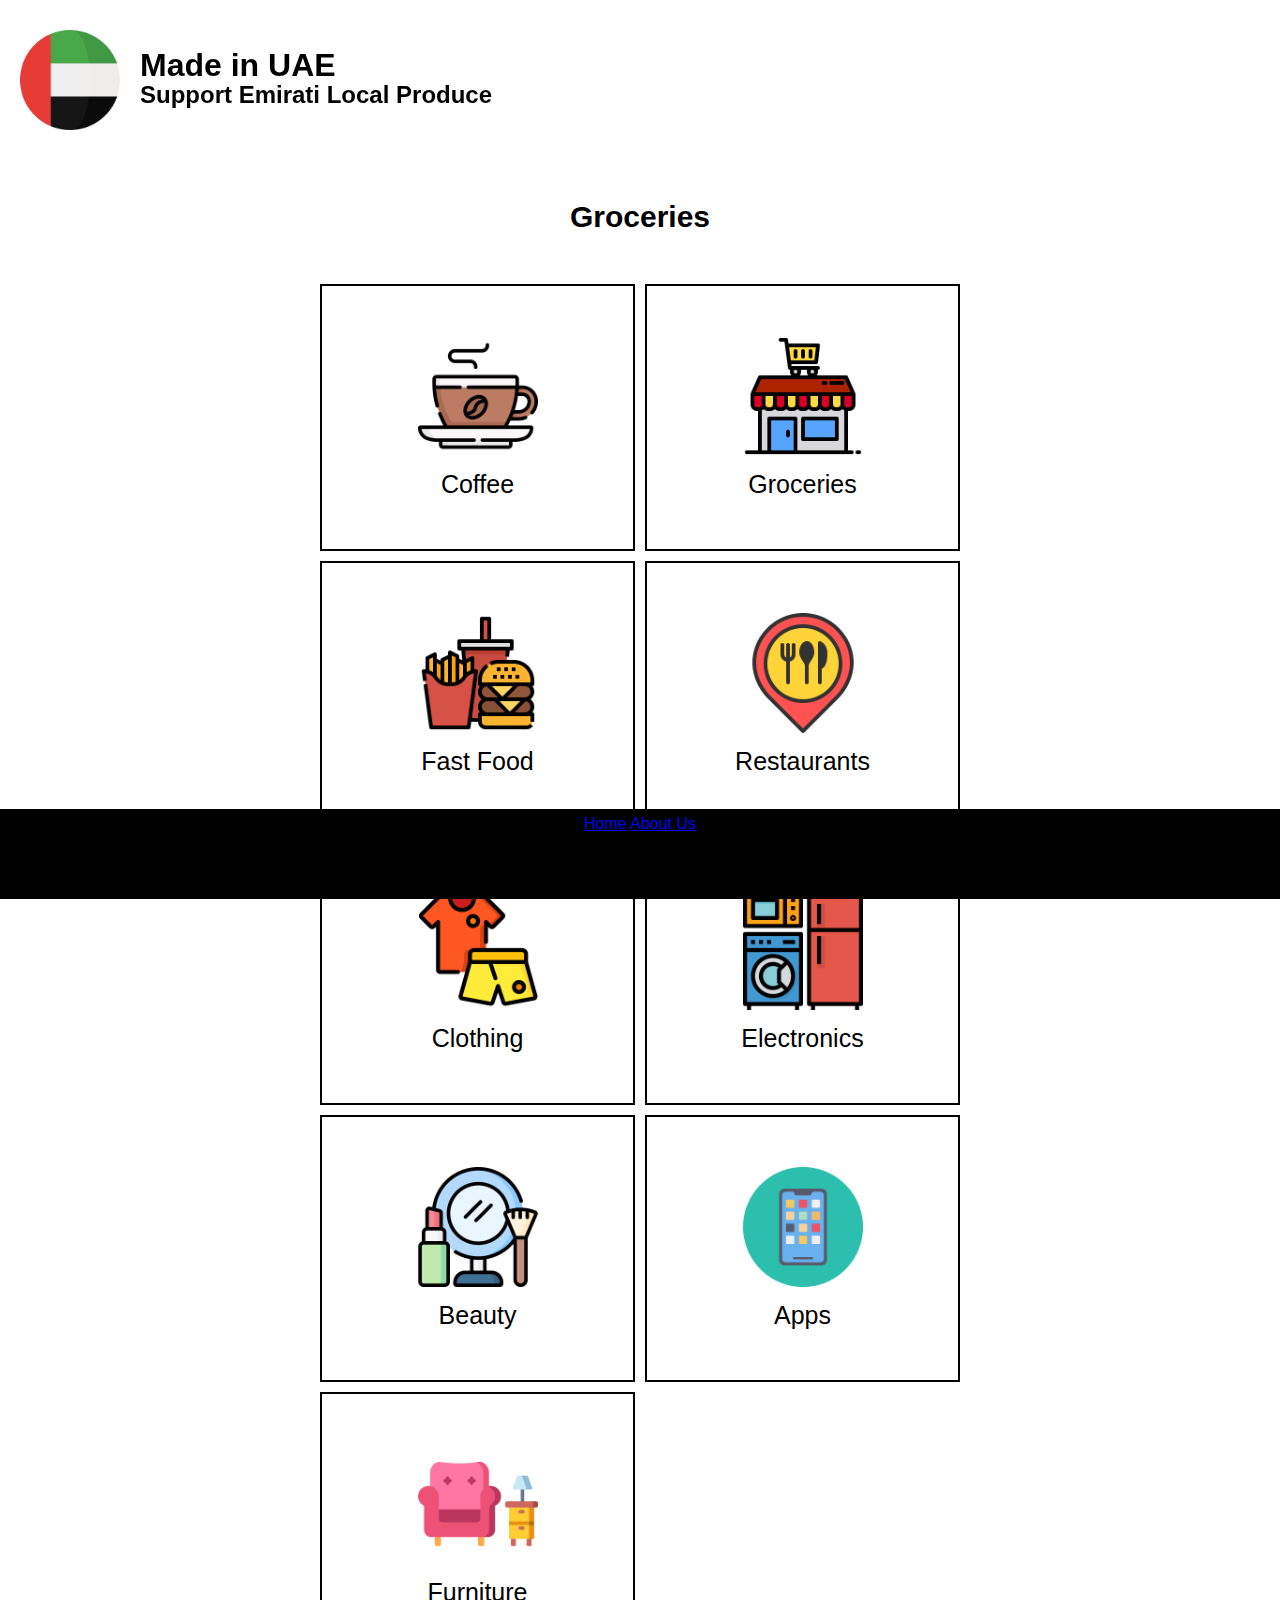
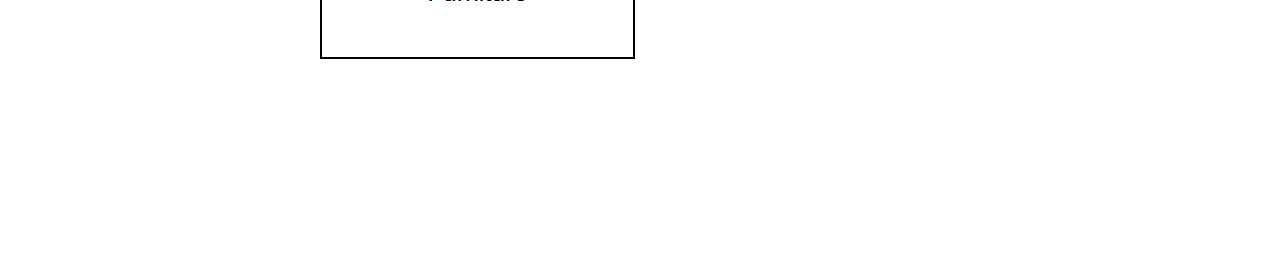
<file: templates/Groceries.html>
<!DOCTYPE html>
<html lang="en">

  <head>
    <meta charset="UTF-8" />
    <title>Home</title>
    <link rel="stylesheet" href="Style.css" />
    <meta name="viewport" content="width=device-width", initial-scale="1.0">
  </head>

  <body>
    <div>
      <header>
        <img src="Images/uae_logo.png" class="logo" />

        <div class="wrapper">
          <h1>Made in UAE</h1>
          <h2>Support Emirati Local Produce</h2>
        </div>
      </header>

    <div class="categories">
      <h2>Groceries</h2>
      <div class="categories-list">

        <a href="Coffee.html" class="single-category">
          <img src="Images/coffee_icon.png">
          <div class="category-title">Coffee</div>
        </a>

        <a href="Groceries.html" class="single-category">
          <img src="Images/supermarket_icon.png">
          <div class="category-title">Groceries</div>
        </a>

        <a href="#" class="single-category">
          <img src="Images/fastfood_icon.png">
          <div class="category-title">Fast Food</div>
        </a>

        <a href="#" class="single-category">
          <img src="Images/restaurants_icon.png">
          <div class="category-title">Restaurants</div>
        </a>

        <a href="#" class="single-category">
          <img src="Images/clothing_icon.png">
          <div class="category-title">Clothing</div>
        </a>

        <a href="#" class="single-category">
          <img src="Images/electronics_icon.png">
          <div class="category-title">Electronics</div>
        </a>

        <a href="#" class="single-category">
          <img src="Images/beauty_icon.png">
          <div class="category-title">Beauty</div>
        </a>

        <a href="#" class="single-category">
          <img src="Images/apps_icon.png">
          <div class="category-title">Apps</div>
        </a>

        <a href="#" class="single-category">
          <img src="Images/furniture_icon.png">
          <div class="category-title">Furniture</div>
        </a>
      </div>
    </div>

    <div class="footer">
      <nav>
        <a href="index.html">Home</a>
        <a href="#">About Us</a>
      </nav>
    </div>

  </body>

</html>
</file>
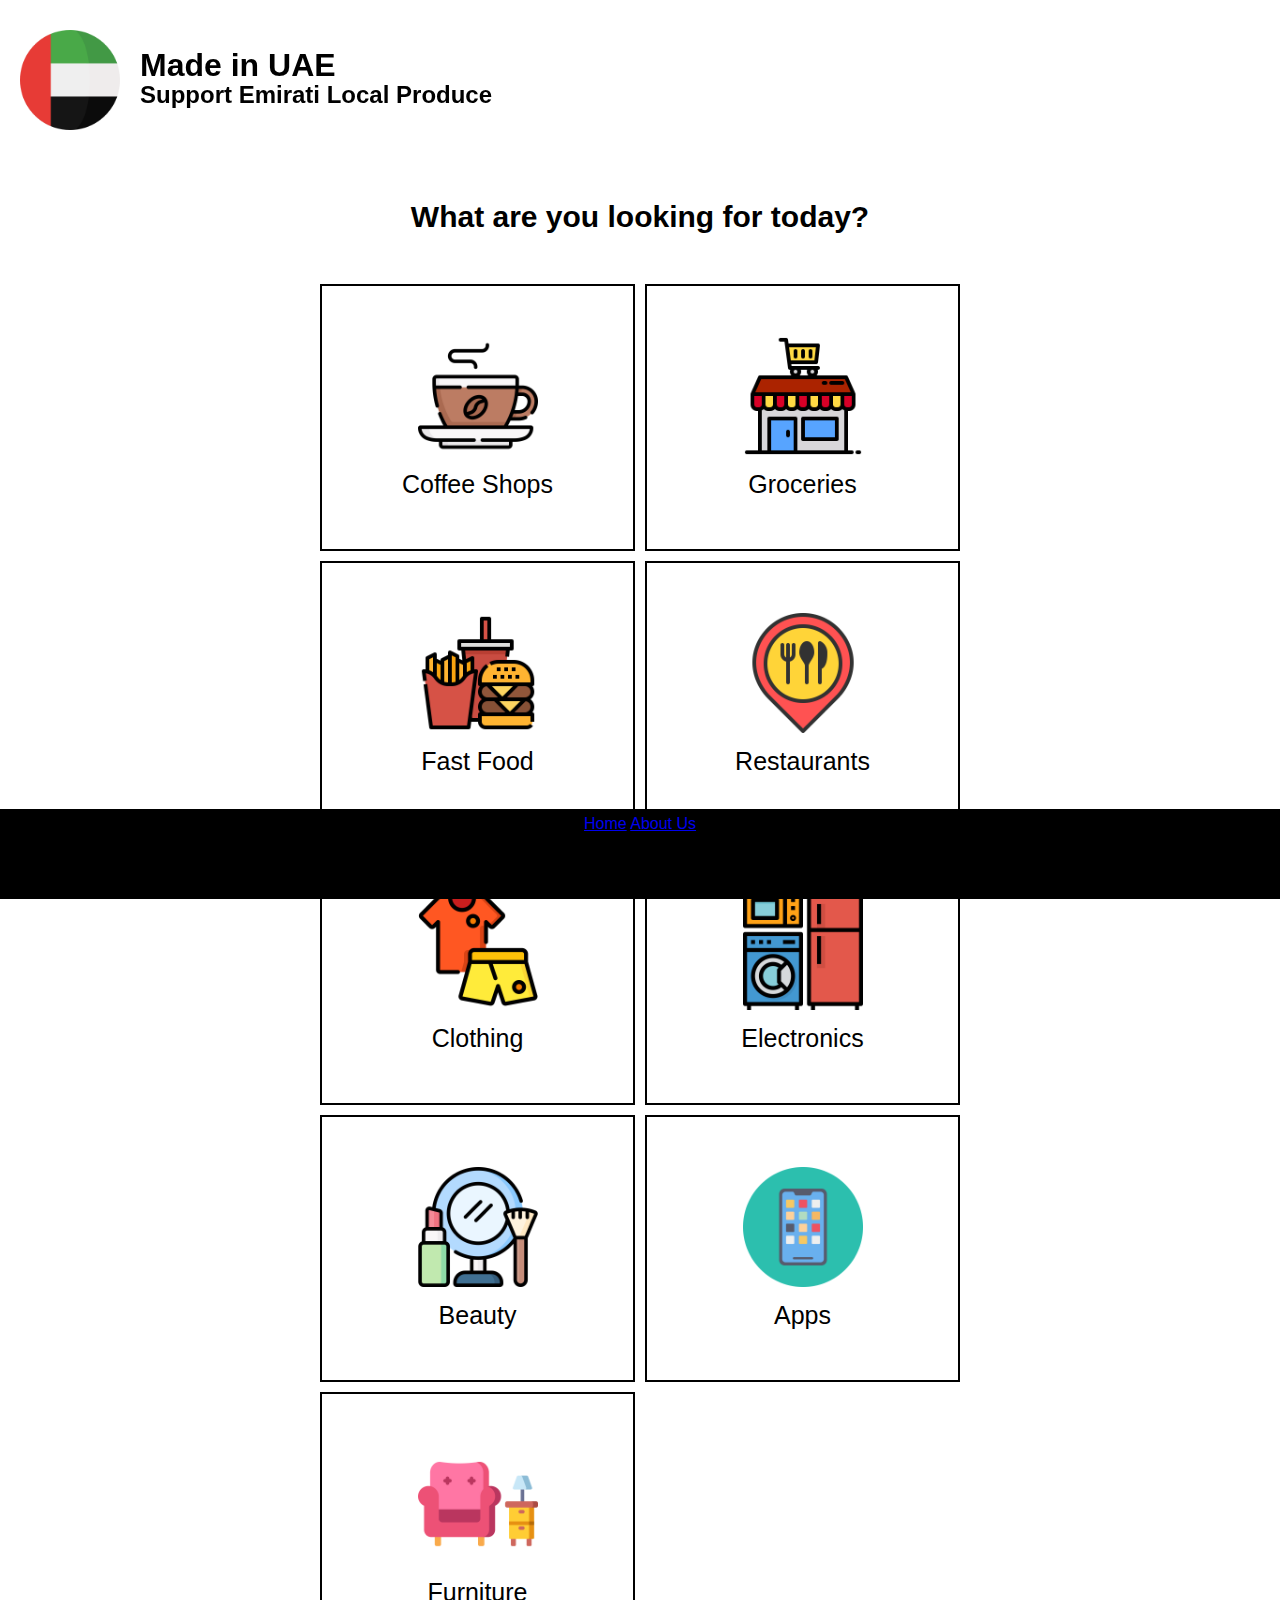
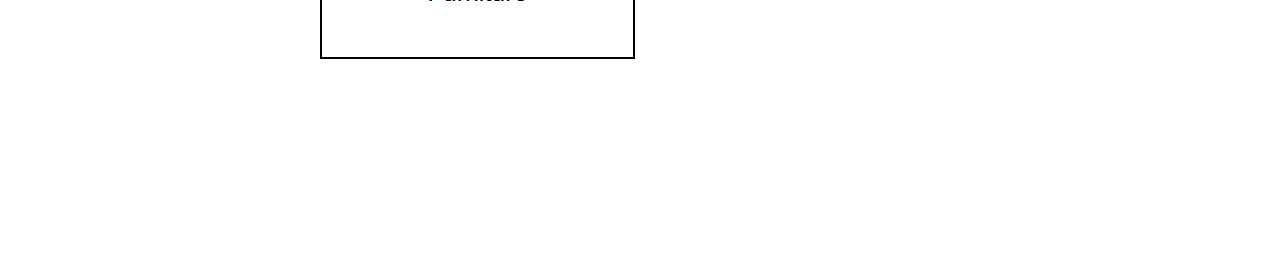
<file: templates/home.html>
<!DOCTYPE html>
<html lang="en">

  <head>
    <meta charset="UTF-8" />
    <title>Home</title>
    <link rel="stylesheet" href="Style.css" />
  </head>

  <body>
    <div class="box-area">
      <header>
        <img src="Images/uae_logo.png" class="logo" />

        <div class="wrapper">
          <h1>Made in UAE</h1>
          <h2>Support Emirati Local Produce</h2>
        </div>
      </header>

    <div class="categories">
      <h2>What are you looking for today?</h2>
      <div class="categories-list">

        <a href="#" class="single-category">
          <img src="Images/coffee_icon.png">
          <div class="category-title">Coffee Shops</div>
        </a>

        <a href="#" class="single-category">
          <img src="Images/supermarket_icon.png">
          <div class="category-title">Groceries</div>
        </a>

        <a href="#" class="single-category">
          <img src="Images/fastfood_icon.png">
          <div class="category-title">Fast Food</div>
        </a>

        <a href="#" class="single-category">
          <img src="Images/restaurants_icon.png">
          <div class="category-title">Restaurants</div>
        </a>

        <a href="#" class="single-category">
          <img src="Images/clothing_icon.png">
          <div class="category-title">Clothing</div>
        </a>

        <a href="#" class="single-category">
          <img src="Images/electronics_icon.png">
          <div class="category-title">Electronics</div>
        </a>

        <a href="#" class="single-category">
          <img src="Images/beauty_icon.png">
          <div class="category-title">Beauty</div>
        </a>

        <a href="#" class="single-category">
          <img src="Images/apps_icon.png">
          <div class="category-title">Apps</div>
        </a>

        <a href="#" class="single-category">
          <img src="Images/furniture_icon.png">
          <div class="category-title">Furniture</div>
        </a>

      </div>

    </div>

    <div class="footer">
      <nav>
        <a href="#">Home</a>
        <a href="#">About Us</a>
      </nav>
    </div>

  </body>

</html>
</file>
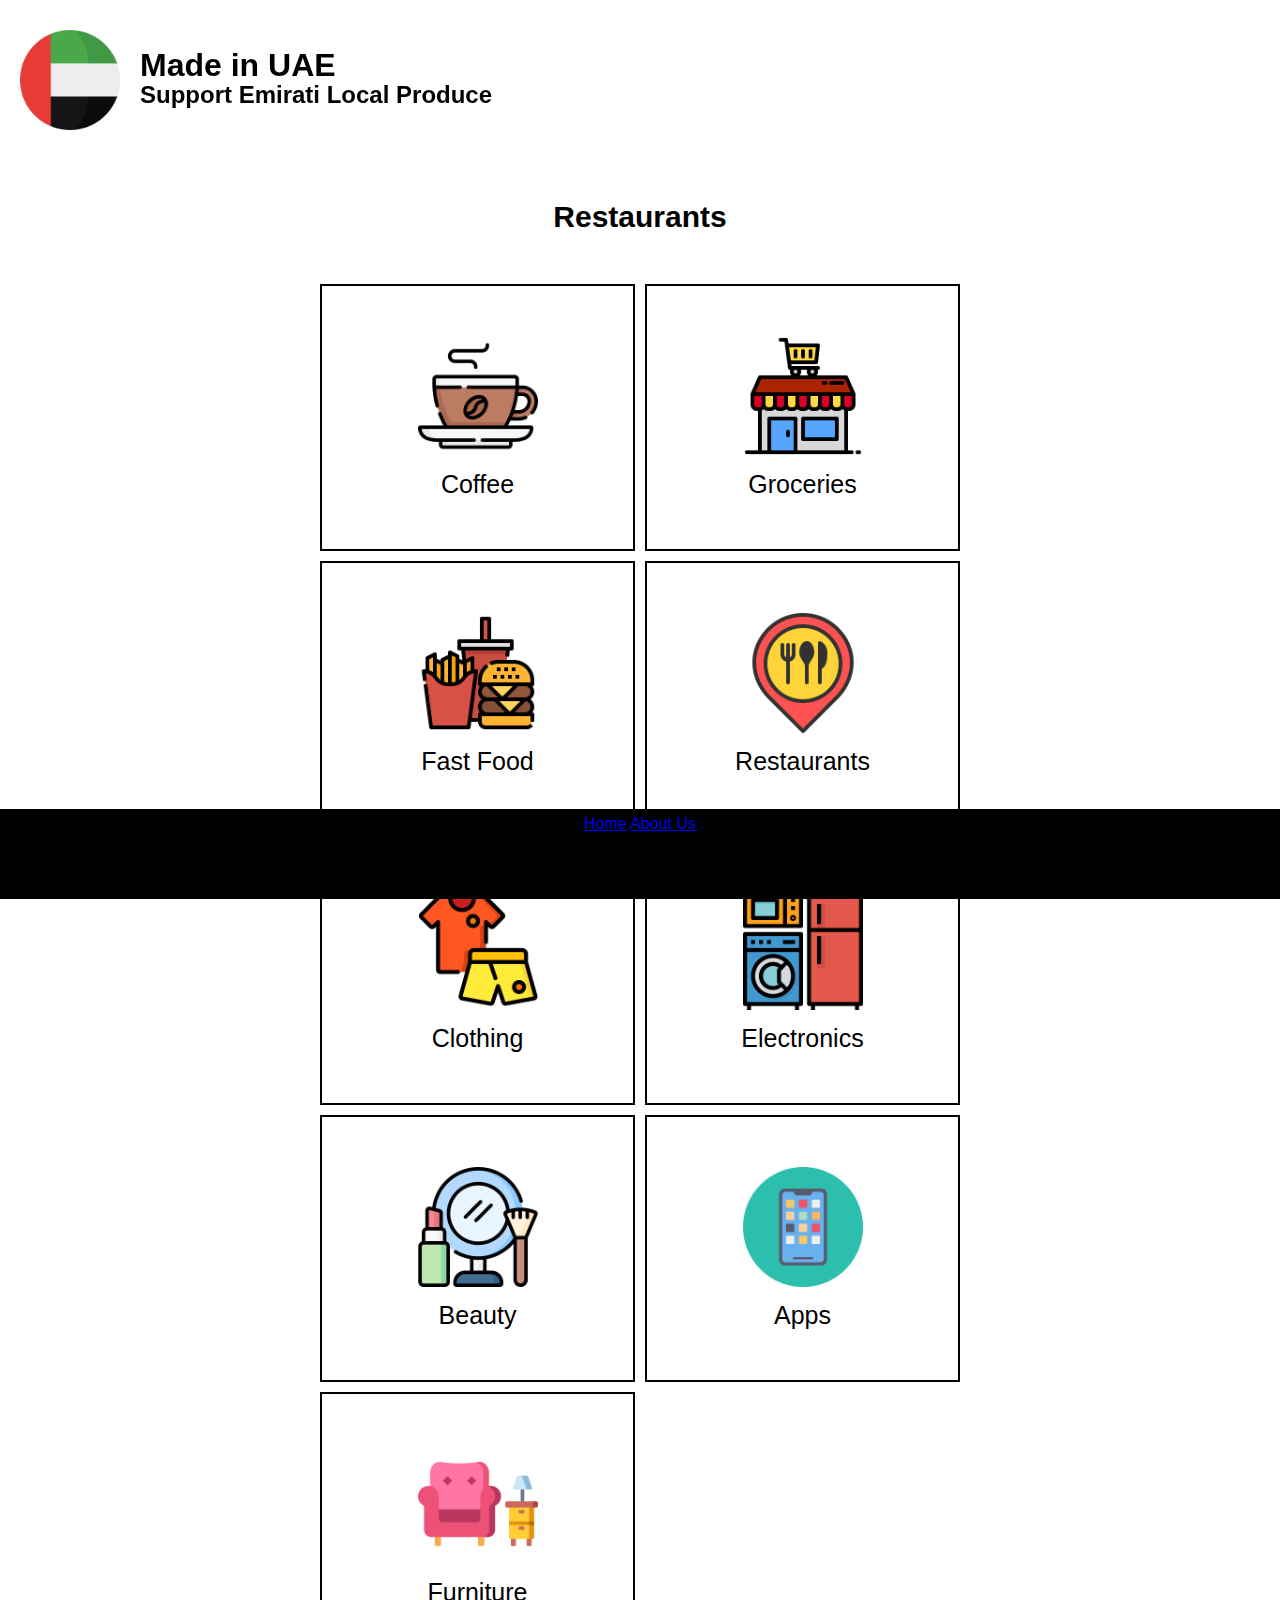
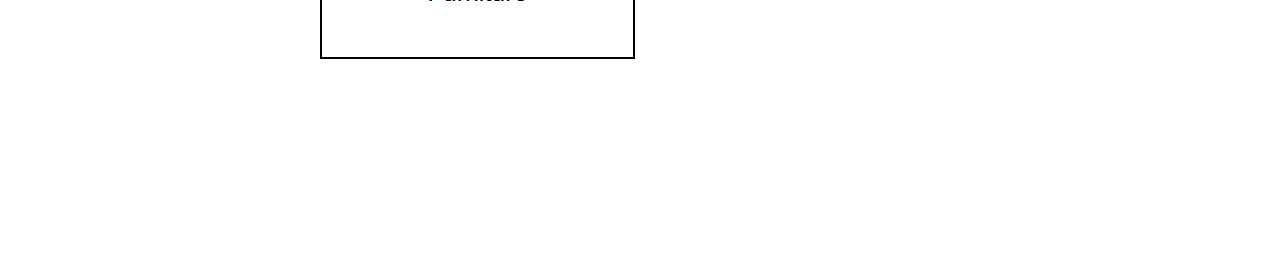
<file: templates/Restaurants.html>
<!DOCTYPE html>
<html lang="en">

  <head>
    <meta charset="UTF-8" />
    <title>Home</title>
    <link rel="stylesheet" href="Style.css" />
    <meta name="viewport" content="width=device-width", initial-scale="1.0">
  </head>

  <body>
    <div>
      <header>
        <img src="Images/uae_logo.png" class="logo" />

        <div class="wrapper">
          <h1>Made in UAE</h1>
          <h2>Support Emirati Local Produce</h2>
        </div>
      </header>

    <div class="categories">
      <h2>Restaurants</h2>
      <div class="categories-list">

        <a href="Coffee.html" class="single-category">
          <img src="Images/coffee_icon.png">
          <div class="category-title">Coffee</div>
        </a>

        <a href="Groceries.html" class="single-category">
          <img src="Images/supermarket_icon.png">
          <div class="category-title">Groceries</div>
        </a>

        <a href="#" class="single-category">
          <img src="Images/fastfood_icon.png">
          <div class="category-title">Fast Food</div>
        </a>

        <a href="#" class="single-category">
          <img src="Images/restaurants_icon.png">
          <div class="category-title">Restaurants</div>
        </a>

        <a href="#" class="single-category">
          <img src="Images/clothing_icon.png">
          <div class="category-title">Clothing</div>
        </a>

        <a href="#" class="single-category">
          <img src="Images/electronics_icon.png">
          <div class="category-title">Electronics</div>
        </a>

        <a href="#" class="single-category">
          <img src="Images/beauty_icon.png">
          <div class="category-title">Beauty</div>
        </a>

        <a href="#" class="single-category">
          <img src="Images/apps_icon.png">
          <div class="category-title">Apps</div>
        </a>

        <a href="#" class="single-category">
          <img src="Images/furniture_icon.png">
          <div class="category-title">Furniture</div>
        </a>
      </div>
    </div>

    <div class="footer">
      <nav>
        <a href="index.html">Home</a>
        <a href="#">About Us</a>
      </nav>
    </div>

  </body>

</html>
</file>
<file: templates/Style.css>
* {
  margin: 0;
  padding: 0;
}
body {
  font-family: "Poppins", sans-serif;
  text-align: center;
}
.wrapper {
  position: fixed;
  height: auto;
  left: 140px;
  top: 50px;
  width: 100%;
  margin: 0 auto;
  line-height: 30px;
  text-align: left;
}
header {
  width: 100%;
  height: 150px;
  background: white;
  position: fixed;
  line-height: 10px;
}
.logo {
  position: fixed;
  height: auto;
  left: 20px;
  top: 30px;
  width: 100px;
}
.categories {
  max-width: 900px;
  margin: auto;
  width: 50%;
  padding: 200px;
}
.categories h2 {
  display: flex;
  justify-content: center;
  align-items: center;
  height: auto;
  width: 100%;
  font-size: 30px;
  white-space: nowrap;
  margin-bottom: 50px;
}
.categories-list {
  display: grid;
  grid-template-columns: 1fr 1fr;
  gap: 10px;
  justify-content: center;
}
.categories-list img {
  width: 120px;
  height: 120px;
  align-items: center;
  justify-content: center;
}
.single-category {
  border: 2px solid black;
  padding: 50px;
  align-items: center;
  justify-content: center;
  text-decoration: none;
  color: black;
}
.category-title {
  font-size: 25px;
  margin-top: 10px;
}
.footer {
  position: fixed;
  height: 10%;
  bottom: 1px;
  width: 100%;
  margin: 0 auto;
  line-height: 30px;
  text-align: center;
  background-color: black;
}

@media (max-width: 600px) {
  .wrapper {
    width: 100%;
  }
}
@import url("https://fonts.googleapis.com/css2?family=Poppins:wght@100;200;400&display=swap");
</file>
